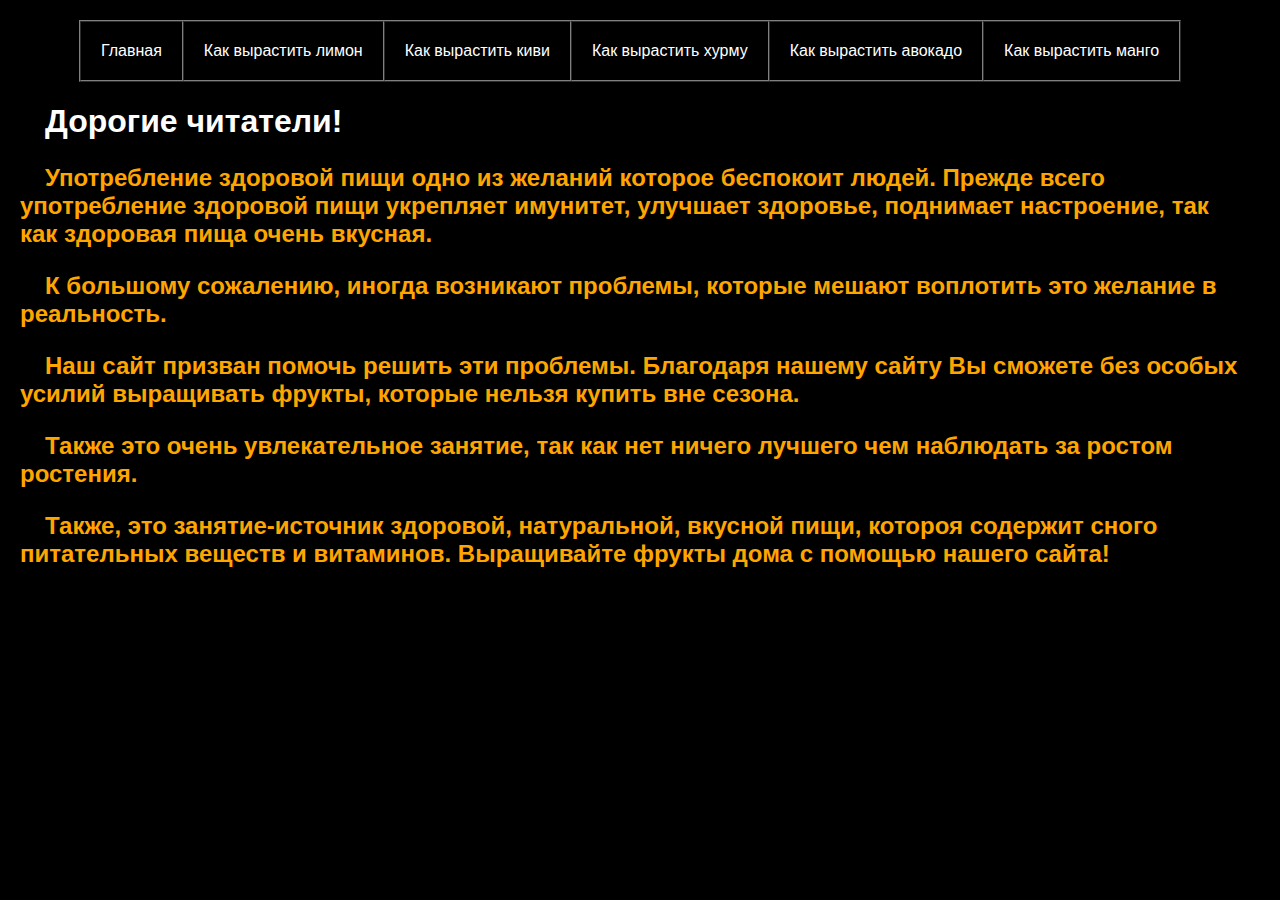
<file: index.html>
<! DOCTYPE html>
 <html lang="uk"> 
     <head>
         <meta http-equiv="content-type" content="text/html; charset=utf-8">
          <title> Главная  </title> 
	<link rel="stylesheet" href="style.css"> 
	</head> 
	<body class="index">
	<table class="tabl" cellspacing="0" border="1" cellpadding="20">
          <tr>
<td><a href="#" class="index1">Главная </a> </td>
<td><a href="Osnova/limonchic/index1.html" class="index1">Как вырастить лимон </a> </td>
<td><a href="Osnova/kivi/index1.html" class="index1">Как вырастить киви </a> </td>
<td><a href="Osnova/hurma/index1.html" class="index1">Как вырастить хурму </a> </td>
<td><a href="Osnova/avokado/index1.html" class="index1">Как вырастить авокадо </a> </td>
<td><a href="Osnova/mango/index1.html" class="index1">Как вырастить манго </a> </td>
        </table>
<p><h1> Дорогие читатели! </h1></p>
<h2><p>Употребление здоровой пищи одно из желаний которое беспокоит людей. Прежде всего употребление здоровой пищи укрепляет имунитет, улучшает здоровье, поднимает настроение, так как здоровая пища очень вкусная.</p> 
<p>К большому сожалению, иногда возникают проблемы, которые мешают воплотить это желание в реальность.</p>
<p>Наш сайт призван помочь решить эти проблемы. Благодаря нашему сайту Вы сможете без особых усилий выращивать фрукты, которые нельзя купить вне сезона.</p> 
<p>Также это очень увлекательное занятие, так как нет ничего лучшего чем наблюдать за ростом ростения.</p>
<p>Также, это занятие-источник здоровой, натуральной, вкусной пищи, котороя содержит сного питательных веществ и витаминов. Выращивайте фрукты дома с помощью нашего сайта!</p></h2>
	</body>
	</html>
</file>
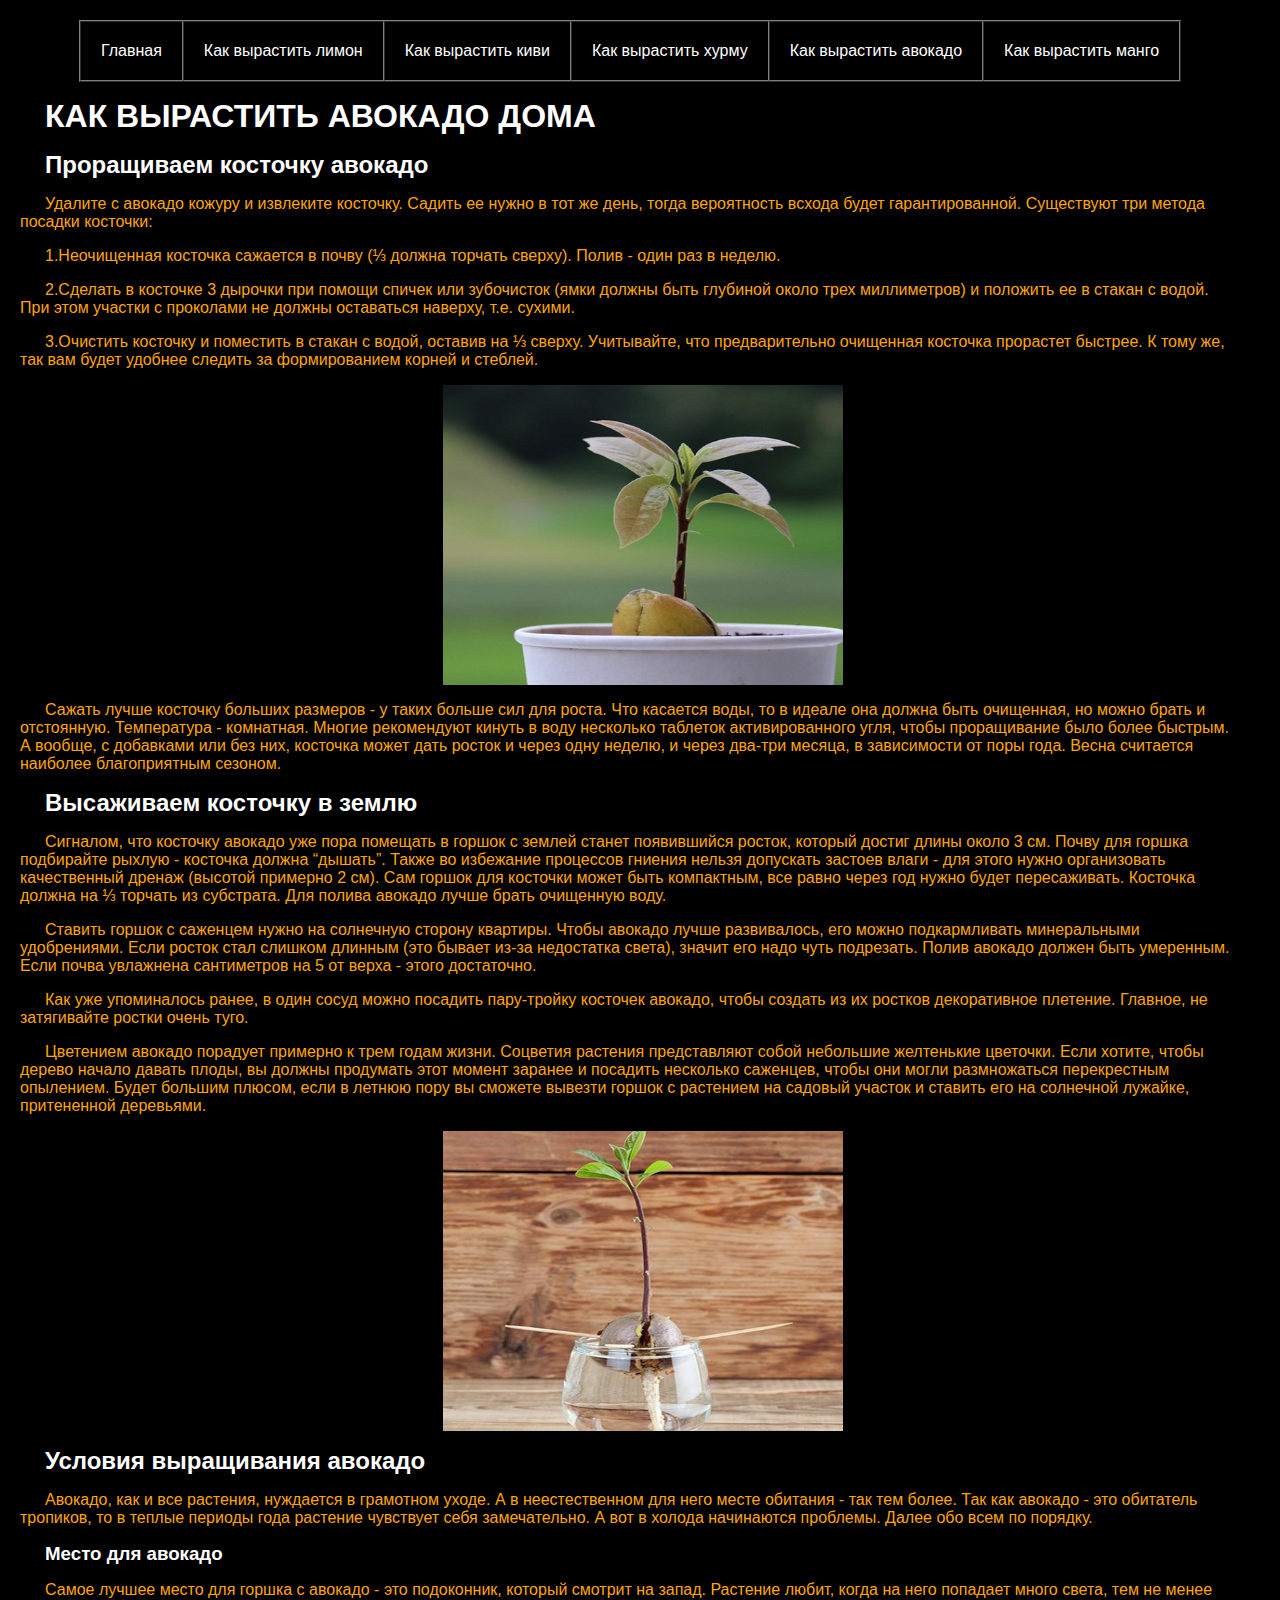
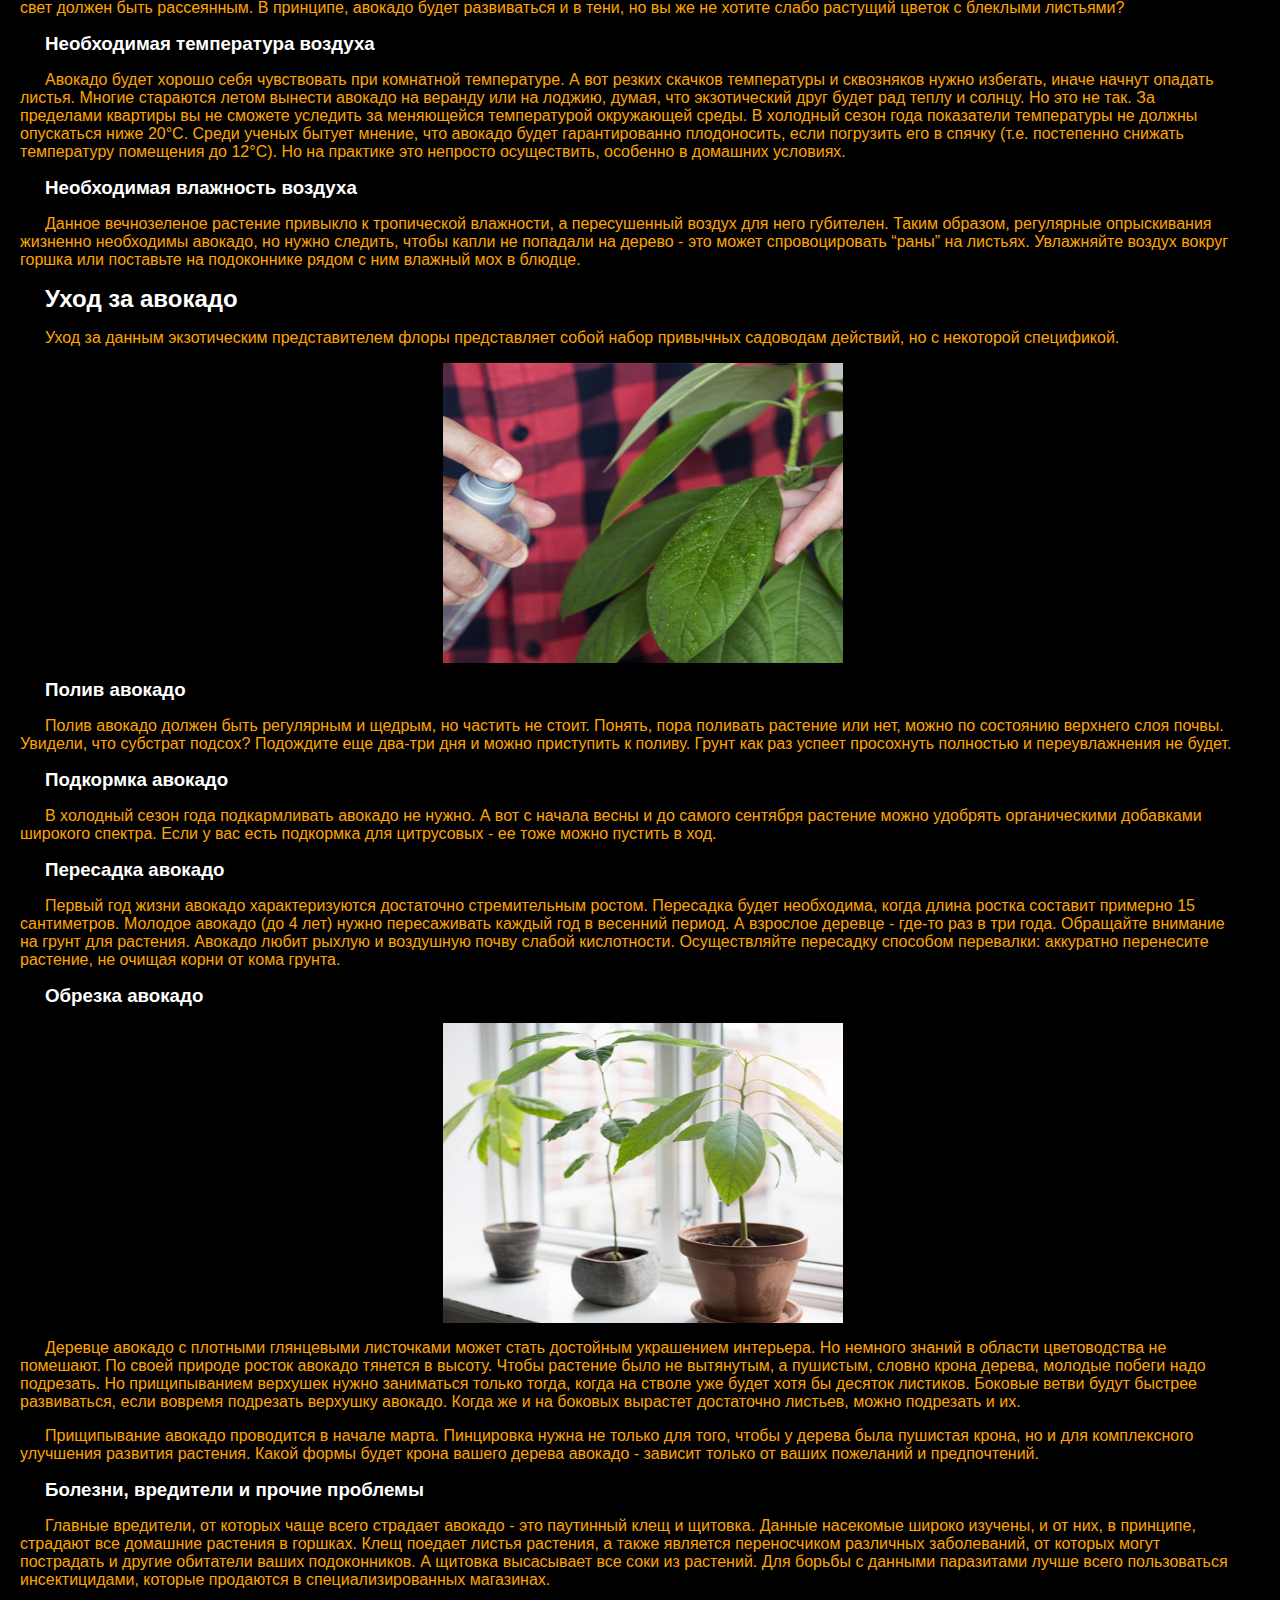
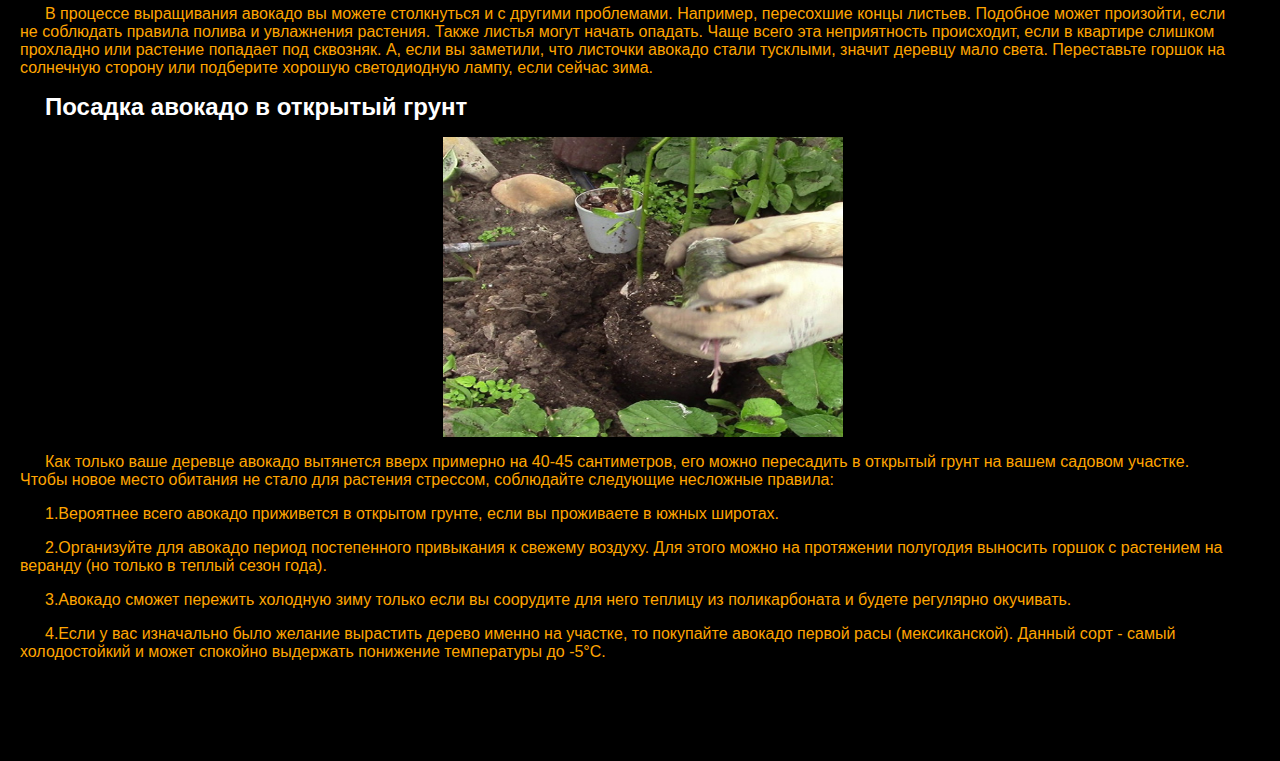
<file: Osnova/avokado/index1.html>
<! DOCTYPE html>
 <html lang="uk"> 
     <head>
         <meta http-equiv="content-type" content="text/html; charset=utf-8">
          <title> Как вырастить авокадо</title> 
	<link rel="stylesheet" href="../../style.css"> 
	</head> 
	<body class="index">
	<table class="tabl" cellspacing="0" border="1" cellpadding="20">
          <tr>
<td><a href="../../index.html" class="index1">Главная </a> </td>
<td><a href="../limonchic/index1.html" class="index1">Как вырастить лимон </a> </td>
<td><a href="../kivi/index1.html" class="index1">Как вырастить киви </a> </td>
<td><a href="../hurma/index1.html" class="index1">Как вырастить хурму </a> </td>
<td><a href="#" class="index1">Как вырастить авокадо </a> </p></td>
<td><a href="../mango/index1.html" class="index1">Как вырастить манго </a></td>
        </table>
<p><h1 class="text"> КАК ВЫРАСТИТЬ АВОКАДО ДОМА</h1></p>
<p><h2 class="text"> Проращиваем косточку авокадо</h2></p> 
<p>Удалите с авокадо кожуру и извлеките косточку. Садить ее нужно в тот же день, тогда вероятность всхода будет гарантированной. Существуют три метода посадки косточки:</p>

<p>1.Неочищенная косточка сажается в почву (⅓ должна торчать сверху). Полив - один раз в неделю.</p>
<p>2.Сделать в косточке 3 дырочки при помощи спичек или зубочисток (ямки должны быть глубиной около трех миллиметров) и положить ее в стакан с водой. При этом участки с проколами не должны оставаться наверху, т.е. сухими.</p>
<p>3.Очистить косточку и поместить в стакан с водой, оставив на ⅓ сверху. Учитывайте, что предварительно очищенная косточка прорастет быстрее. К тому же, так вам будет удобнее следить за формированием корней и стеблей.</p>
<p class= "photo"><img src="photo/1.jpg" width="400" height="300" ></p>
<p>Сажать лучше косточку больших размеров - у таких больше сил для роста. Что касается воды, то в идеале она должна быть очищенная, но можно брать и отстоянную. Температура - комнатная. Многие рекомендуют кинуть в воду несколько таблеток активированного угля, чтобы проращивание было более быстрым. А вообще, с добавками или без них, косточка может дать росток и через одну неделю, и через два-три месяца, в зависимости от поры года. Весна считается наиболее благоприятным сезоном.</p> 
<p><h2 class="text"> Высаживаем косточку в землю </h2></p> 
<p> Сигналом, что косточку авокадо уже пора помещать в горшок с землей станет появившийся росток, который достиг длины около 3 см. Почву для горшка подбирайте рыхлую - косточка должна “дышать”. Также во избежание процессов гниения нельзя допускать застоев влаги - для этого нужно организовать качественный дренаж (высотой примерно 2 см). Сам горшок для косточки может быть компактным, все равно через год нужно будет пересаживать. Косточка должна на ⅓ торчать из субстрата. Для полива авокадо лучше брать очищенную воду.</p> 
<p>Ставить горшок с саженцем нужно на солнечную сторону квартиры. Чтобы авокадо лучше развивалось, его можно подкармливать минеральными удобрениями. Если росток стал слишком длинным (это бывает из-за недостатка света), значит его надо чуть подрезать. Полив авокадо должен быть умеренным. Если почва увлажнена сантиметров на 5 от верха - этого достаточно.</p> 
<p> Как уже упоминалось ранее, в один сосуд можно посадить пару-тройку косточек авокадо, чтобы создать из их ростков декоративное плетение. Главное, не затягивайте ростки очень туго. </p> 
<p>Цветением авокадо порадует примерно к трем годам жизни. Соцветия растения представляют собой небольшие желтенькие цветочки. Если хотите, чтобы дерево начало давать плоды, вы должны продумать этот момент заранее и посадить несколько саженцев, чтобы они могли размножаться перекрестным опылением. Будет большим плюсом, если в летнюю пору вы сможете вывезти горшок с растением на садовый участок и ставить его на солнечной лужайке, притененной деревьями. </p> 
<p class= "photo"><img src="photo/2.jpg" width="400" height="300" ></p>
<p><h2 class="text"> Условия выращивания авокадо </h2></p> 
<p> Авокадо, как и все растения, нуждается в грамотном уходе. А в неестественном для него месте обитания - так тем более. Так как авокадо - это обитатель тропиков, то в теплые периоды года растение чувствует себя замечательно. А вот в холода начинаются проблемы. Далее обо всем по порядку.</p>
<p><h3 class="text"> Место для авокадо</h3></p>
<p> Самое лучшее место для горшка с авокадо - это подоконник, который смотрит на запад. Растение любит, когда на него попадает много света, тем не менее свет должен быть рассеянным. В принципе, авокадо будет развиваться и в тени, но вы же не хотите слабо растущий цветок с блеклыми листьями?</p>
<p><h3 class="text"> Необходимая температура воздуха</h3></p>
<p>Авокадо будет хорошо себя чувствовать при комнатной температуре. А вот резких скачков температуры и сквозняков нужно избегать, иначе начнут опадать листья. Многие стараются летом вынести авокадо на веранду или на лоджию, думая, что экзотический друг будет рад теплу и солнцу. Но это не так. За пределами квартиры вы не сможете уследить за меняющейся температурой окружающей среды. В холодный сезон года показатели температуры не должны опускаться ниже 20°C. Среди ученых бытует мнение, что авокадо будет гарантированно плодоносить, если погрузить его в спячку (т.е. постепенно снижать температуру помещения до 12°C). Но на практике это непросто осуществить, особенно в домашних условиях.</p>
<p><h3 class="text"> Необходимая влажность воздуха</h3></p>
<p> Данное вечнозеленое растение привыкло к тропической влажности, а пересушенный воздух для него губителен. Таким образом, регулярные опрыскивания жизненно необходимы авокадо, но нужно следить, чтобы капли не попадали на дерево - это может спровоцировать “раны” на листьях. Увлажняйте воздух вокруг горшка или поставьте на подоконнике рядом с ним влажный мох в блюдце.</p>
<p><h2 class="text"> Уход за авокадо</h2></p>
<p> Уход за данным экзотическим представителем флоры представляет собой набор привычных садоводам действий, но с некоторой спецификой.</p>
<p class= "photo"><img src="photo/3.jpg" width="400" height="300"" ></p>
<p><h3 class="text">Полив авокадо</h3></p>
<p> Полив авокадо должен быть регулярным и щедрым, но частить не стоит. Понять, пора поливать растение или нет, можно по состоянию верхнего слоя почвы. Увидели, что субстрат подсох? Подождите еще два-три дня и можно приступить к поливу. Грунт как раз успеет просохнуть полностью и переувлажнения не будет.</p>
<p><h3 class="text">Подкормка авокадо </h3></p>
<p> В холодный сезон года подкармливать авокадо не нужно. А вот с начала весны и до самого сентября растение можно удобрять органическими добавками широкого спектра. Если у вас есть подкормка для цитрусовых - ее тоже можно пустить в ход.</p>
<p><h3 class="text">Пересадка авокадо </h3></p>
<p> Первый год жизни авокадо характеризуются достаточно стремительным ростом. Пересадка будет необходима, когда длина ростка составит примерно 15 сантиметров. Молодое авокадо (до 4 лет) нужно пересаживать каждый год в весенний период. А взрослое деревце - где-то раз в три года. Обращайте внимание на грунт для растения. Авокадо любит рыхлую и воздушную почву слабой кислотности. Осуществляйте пересадку способом перевалки: аккуратно перенесите растение, не очищая корни от кома грунта.</p>
<p><h3 class="text">Обрезка  авокадо </h3></p>
<p class= "photo"><img src="photo/4.jpg" width="400" height="300"" ></p>
<p>Деревце авокадо с плотными глянцевыми листочками может стать достойным украшением интерьера. Но немного знаний в области цветоводства не помешают. По своей природе росток авокадо тянется в высоту. Чтобы растение было не вытянутым, а пушистым, словно крона дерева, молодые побеги надо подрезать. Но прищипыванием верхушек нужно заниматься только тогда, когда на стволе уже будет хотя бы десяток листиков. Боковые ветви будут быстрее развиваться, если вовремя подрезать верхушку авокадо. Когда же и на боковых вырастет достаточно листьев, можно подрезать и их.</p>
<p>Прищипывание авокадо проводится в начале марта. Пинцировка нужна не только для того, чтобы у дерева была пушистая крона, но и для комплексного улучшения развития растения. Какой формы будет крона вашего дерева авокадо - зависит только от ваших пожеланий и предпочтений.<p> 
<p><h3 class="text">Болезни, вредители и прочие проблемы </h3></p>
<p>Главные вредители, от которых чаще всего страдает авокадо - это паутинный клещ и щитовка. Данные насекомые широко изучены, и от них, в принципе, страдают все домашние растения в горшках. Клещ поедает листья растения, а также является переносчиком различных заболеваний, от которых могут пострадать и другие обитатели ваших подоконников. А щитовка высасывает все соки из растений. Для борьбы с данными паразитами лучше всего пользоваться инсектицидами, которые продаются в специализированных магазинах.</p>
<p>В процессе выращивания авокадо вы можете столкнуться и с другими проблемами. Например, пересохшие концы листьев. Подобное может произойти, если не соблюдать правила полива и увлажнения растения. Также листья могут начать опадать. Чаще всего эта неприятность происходит, если в квартире слишком прохладно или растение попадает под сквозняк. А, если вы заметили, что листочки авокадо стали тусклыми, значит деревцу мало света. Переставьте горшок на солнечную сторону или подберите хорошую светодиодную лампу, если сейчас зима.</p>
<p><h2 class="text"> Посадка авокадо в открытый грунт</h2></p>
<p class= "photo"><img src="photo/5.jpg" width="400" height="300" ></p>
<p>Как только ваше деревце авокадо вытянется вверх примерно на 40-45 сантиметров, его можно пересадить в открытый грунт на вашем садовом участке. Чтобы новое место обитания не стало для растения стрессом, соблюдайте следующие несложные правила:</p>
<p>1.Вероятнее всего авокадо приживется в открытом грунте, если вы проживаете в южных широтах.</p>
<p>2.Организуйте для авокадо период постепенного привыкания к свежему воздуху. Для этого можно на протяжении полугодия выносить горшок с растением на веранду (но только в теплый сезон года).</p>
<p>3.Авокадо сможет пережить холодную зиму только если вы соорудите для него теплицу из поликарбоната и будете регулярно окучивать.</p>
<p>4.Если у вас изначально было желание вырастить дерево именно на участке, то покупайте авокадо первой расы (мексиканской). Данный сорт - самый холодостойкий и может спокойно выдержать понижение температуры до -5°C.</p>
	</body>
	</html>
</file>
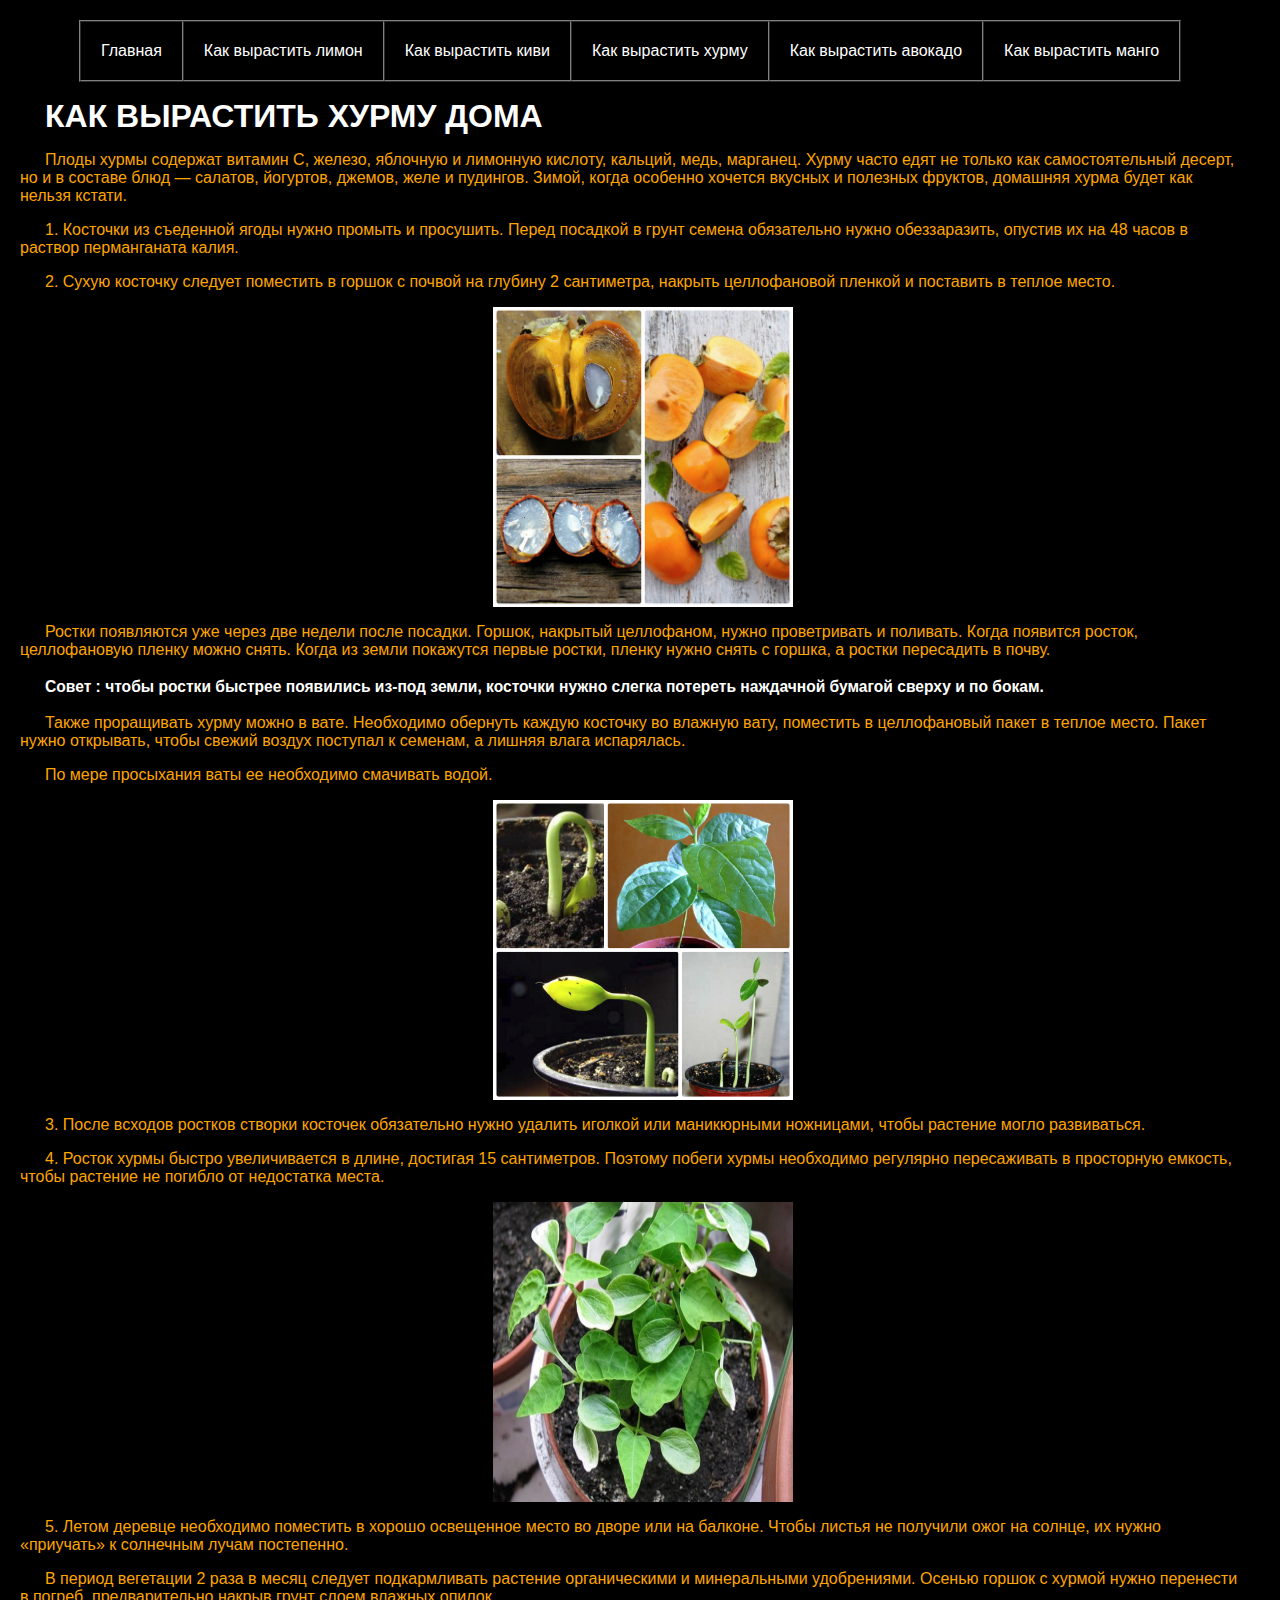
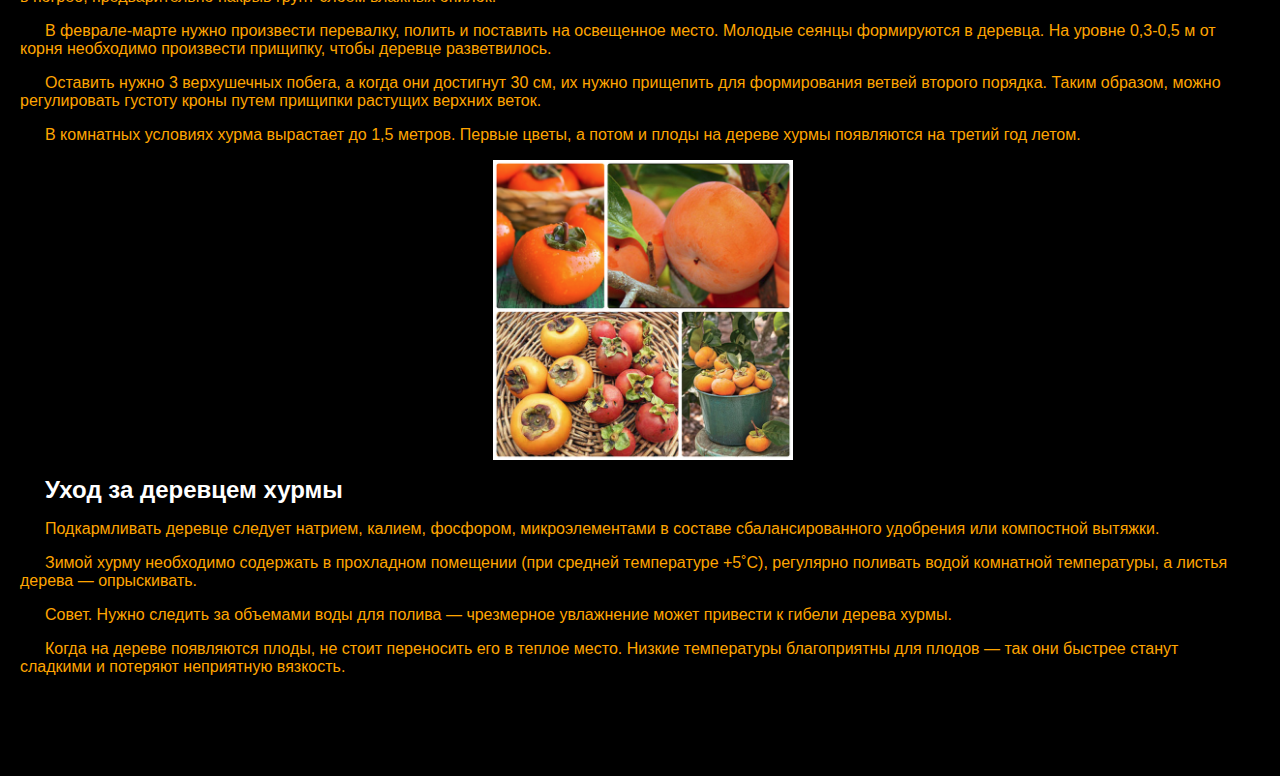
<file: Osnova/hurma/index1.html>
<! DOCTYPE html>
 <html lang="uk"> 
     <head>
         <meta http-equiv="content-type" content="text/html; charset=utf-8">
          <title> Как вырастить хурму</title> 
	<link rel="stylesheet" href="../../style.css"> 
	</head> 
	<body class="index">
	<table class="tabl" cellspacing="0" border="1" cellpadding="20">
          <tr>
<td><a href="../../index.html" class="index1">Главная </a> </td>
<td><a href="../limonchic/index1.html" class="index1">Как вырастить лимон </a> </td>
<td><a href="../kivi/index1.html" class="index1">Как вырастить киви </a> </td>
<td><a href="#" class="index1">Как вырастить хурму </a> </td>
<td><a href="../avokado/index1.html" class="index1">Как вырастить авокадо </a> </td>
<td><a href="../mango/index1.html" class="index1">Как вырастить манго </a> </td>
        </table>
<p><h1 class="text"> КАК ВЫРАСТИТЬ ХУРМУ ДОМА</h1></p>
<p >Плоды хурмы содержат витамин С, железо, яблочную и лимонную кислоту, кальций, медь, марганец. Хурму часто едят не только как самостоятельный десерт, но и в составе блюд — салатов, йогуртов, джемов, желе и пудингов. Зимой, когда особенно хочется вкусных и полезных фруктов, домашняя хурма будет как нельзя кстати.
</p>
<p >1. Косточки из съеденной ягоды нужно промыть и просушить. Перед посадкой в грунт семена обязательно нужно обеззаразить, опустив их на 48 часов в раствор перманганата калия.
</p>
<p >2. Сухую косточку следует поместить в горшок с почвой на глубину 2 сантиметра, накрыть целлофановой пленкой и поставить в теплое место.</p>
<p class= "photo"><img src="photo/1.png" width="300" height="300" ></p>
<p>Ростки появляются уже через две недели после посадки. Горшок, накрытый целлофаном, нужно проветривать и поливать. Когда появится росток, целлофановую пленку можно снять. Когда из земли покажутся первые ростки, пленку нужно снять с горшка, а ростки пересадить в почву.</p>
<p><h3><small>Совет : чтобы ростки быстрее появились из-под земли, косточки нужно слегка потереть наждачной бумагой сверху и по бокам.</small></h3></p>
<p>Также проращивать хурму можно в вате. Необходимо обернуть каждую косточку во влажную вату, поместить в целлофановый пакет в теплое место. Пакет нужно открывать, чтобы свежий воздух поступал к семенам, а лишняя влага испарялась.</p>
<p>По мере просыхания ваты ее необходимо смачивать водой.</p>
<p class= "photo"><img src="photo/2.png" width="300" height="300" ></p>
<p>3. После всходов ростков створки косточек обязательно нужно удалить иголкой или маникюрными ножницами, чтобы растение могло развиваться.</p>
<p>4. Росток хурмы быстро увеличивается в длине, достигая 15 сантиметров. Поэтому побеги хурмы необходимо регулярно пересаживать в просторную емкость, чтобы растение не погибло от недостатка места.
</p>
<p class= "photo"><img src="photo/3.png" width="300" height="300"" ></p>
<p>5. Летом деревце необходимо поместить в хорошо освещенное место во дворе или на балконе. Чтобы листья не получили ожог на солнце, их нужно «приучать» к солнечным лучам постепенно.</p>
<p>В период вегетации 2 раза в месяц следует подкармливать растение органическими и минеральными удобрениями. Осенью горшок с хурмой нужно перенести в погреб, предварительно накрыв грунт слоем влажных опилок.</p>
<p>В феврале-марте нужно произвести перевалку, полить и поставить на освещенное место.
Молодые сеянцы формируются в деревца. На уровне 0,3-0,5 м от корня необходимо произвести прищипку, чтобы деревце разветвилось.</p>
<p>Оставить нужно 3 верхушечных побега, а когда они достигнут 30 см, их нужно прищепить для формирования ветвей второго порядка. Таким образом, можно регулировать густоту кроны путем прищипки растущих верхних веток.</p>
<p>В комнатных условиях хурма вырастает до 1,5 метров. Первые цветы, а потом и плоды на дереве хурмы появляются на третий год летом.</p>
<p class= "photo"><img src="photo/4.png" width="300" height="300"" ></p>
<p><h2 class="text">Уход за деревцем хурмы </h2></p>
<p>Подкармливать деревце следует натрием, калием, фосфором, микроэлементами в составе сбалансированного удобрения или компостной вытяжки.</p>
<p>Зимой хурму необходимо содержать в прохладном помещении (при средней температуре +5˚С), регулярно поливать водой комнатной температуры, а листья дерева — опрыскивать.</p>
<p>Совет. Нужно следить за объемами воды для полива — чрезмерное увлажнение может привести к гибели дерева хурмы.</p>
<p>Когда на дереве появляются плоды, не стоит переносить его в теплое место. Низкие температуры благоприятны для плодов — так они быстрее станут сладкими и потеряют неприятную вязкость.</p>
	</body>
	</html>
</file>
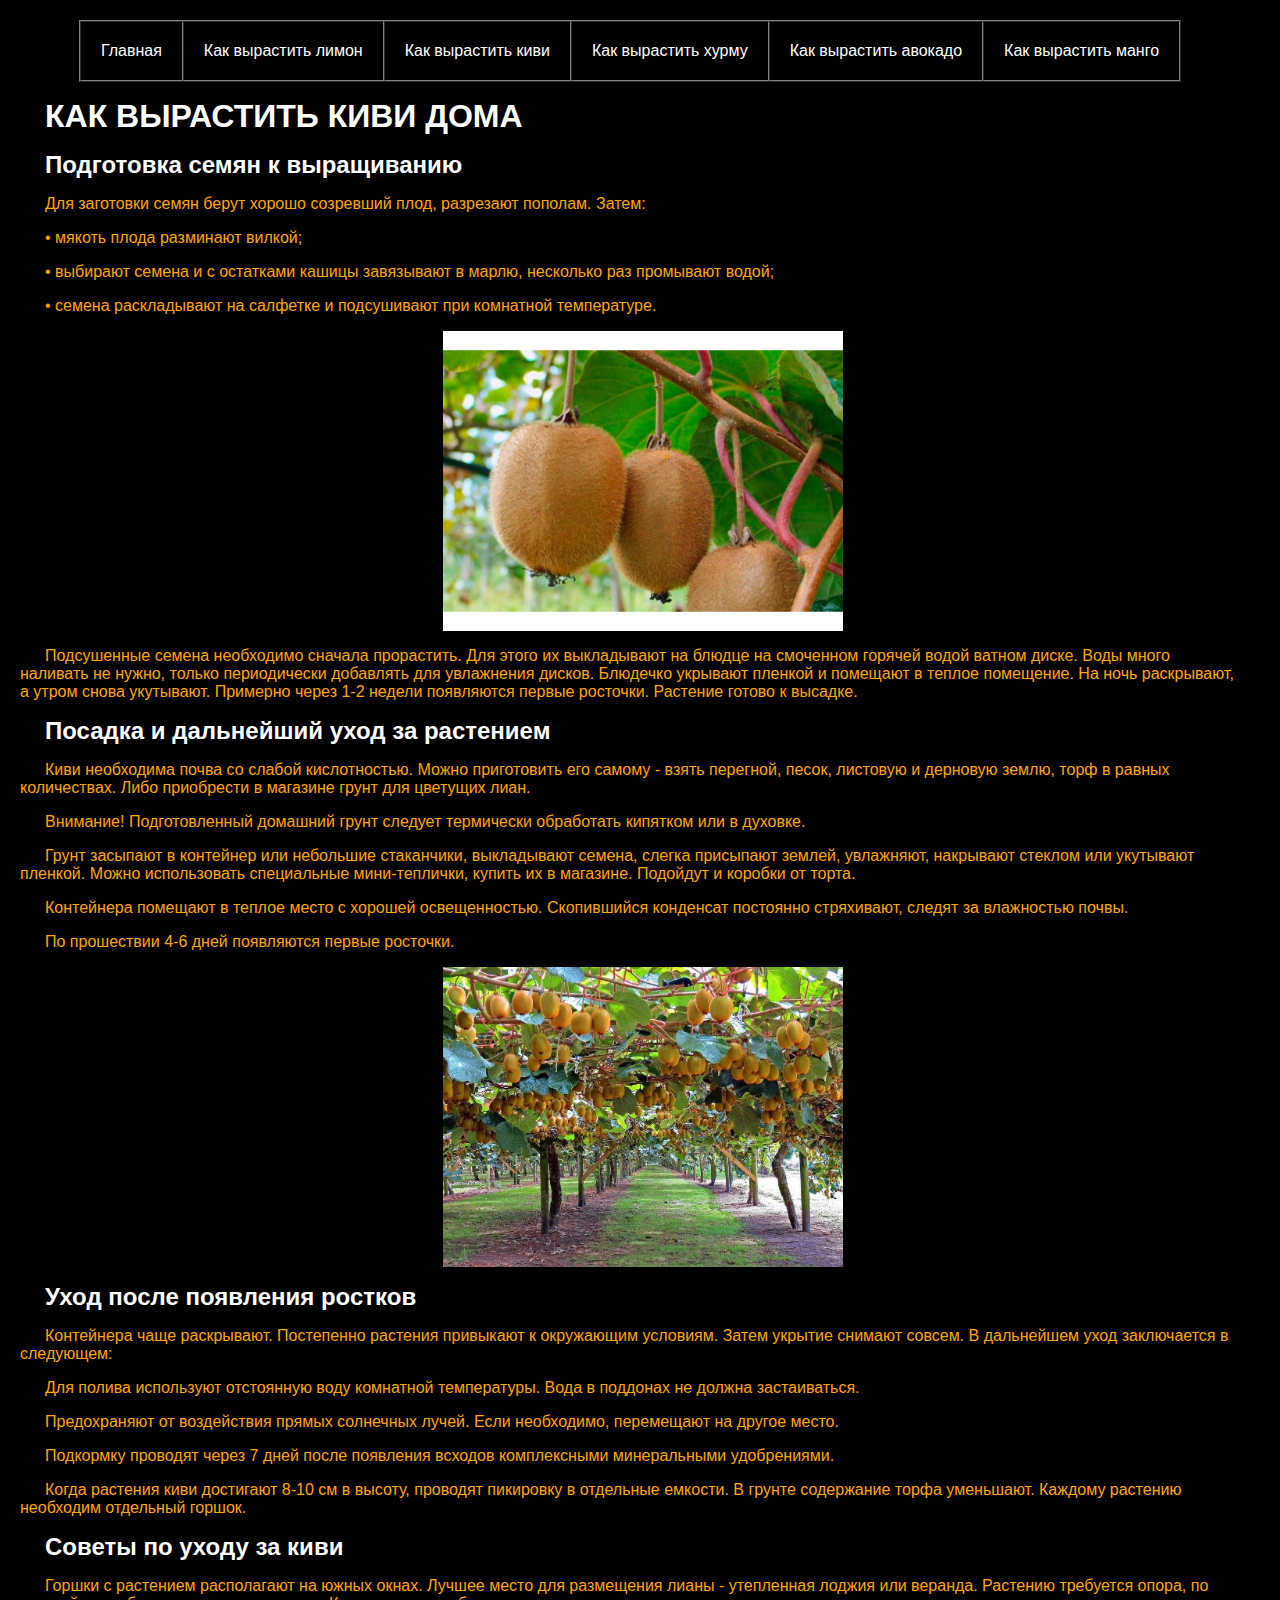
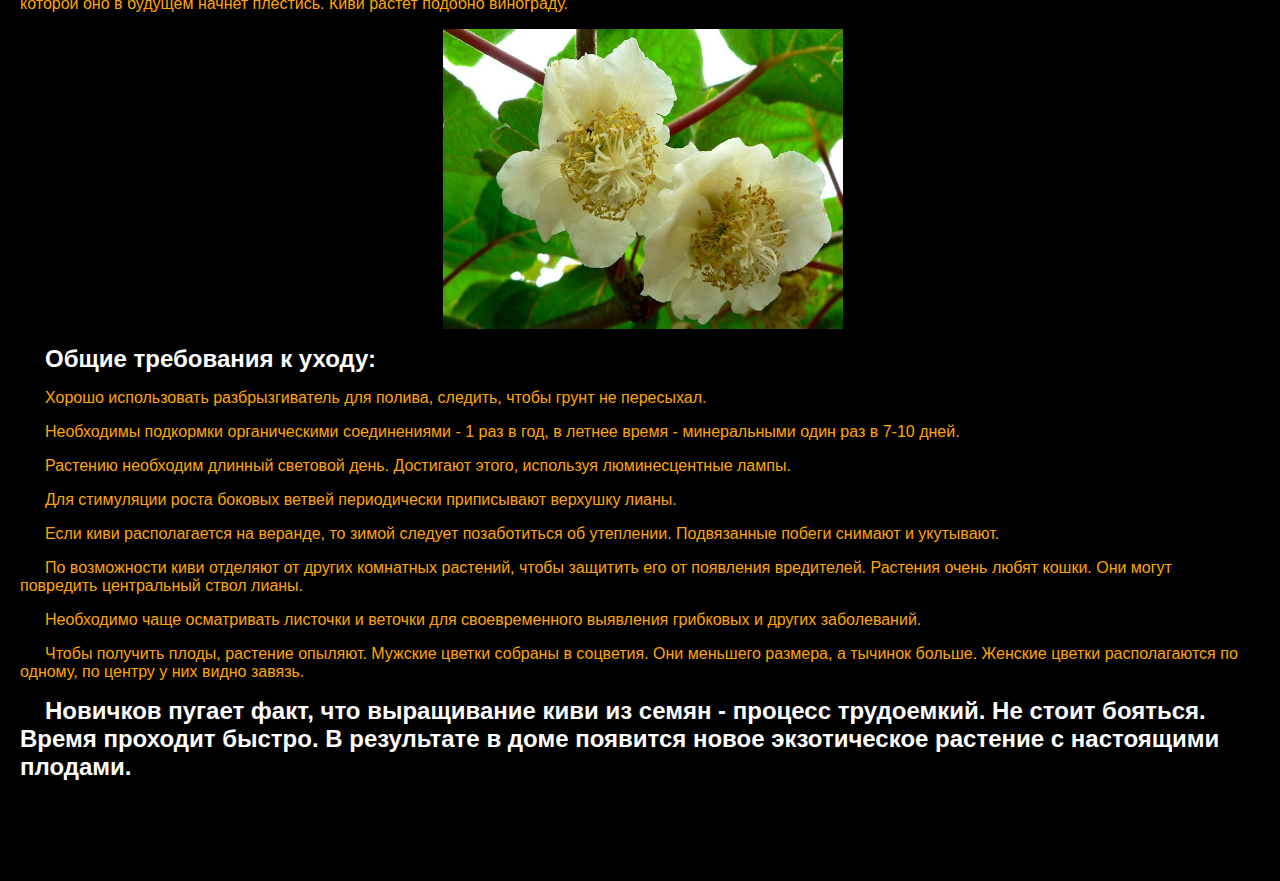
<file: Osnova/kivi/index1.html>
<! DOCTYPE html>
 <html lang="uk"> 
     <head>
         <meta http-equiv="content-type" content="text/html; charset=utf-8">
          <title> Как вырастить киви </title> 
	<link rel="stylesheet" href="../../style.css"> 
	</head> 
	<body class="index">
	
	<table class="tabl" cellspacing="0" border="1" cellpadding="20">
          <tr>
<td><a href="../../index.html" class="index1">Главная </a> </td>
<td><a href="../limonchic/index1.html" class="index1">Как вырастить лимон </a> </td>
<td><a href="#" class="index1">Как вырастить киви </a> </td>
<td><a href="../hurma/index1.html" class="index1">Как вырастить хурму </a> </td>
<td><a href="../avokado/index1.html" class="index1">Как вырастить авокадо </a> </td>
<td><a href="../mango/index1.html" class="index1">Как вырастить манго </a> </td>
        </table>
<p><h1 class="text"> КАК ВЫРАСТИТЬ КИВИ ДОМА</h1></p>
<p><h2 class="text"> Подготовка семян к выращиванию</h2></p> 
<p > Для заготовки семян берут хорошо созревший плод, разрезают пополам. Затем:</p>
<p> • мякоть плода разминают вилкой;</p>
<p> • выбирают семена и с остатками кашицы завязывают в марлю, несколько раз промывают водой;</p>
<p> • семена раскладывают на салфетке и подсушивают при комнатной температуре.</p>
<p class= "photo"><img src="photo/1.jpg" width="400" height="300" ></p>
<p>Подсушенные семена необходимо сначала прорастить. Для этого их выкладывают на блюдце на смоченном горячей водой ватном диске. Воды много наливать не нужно, только периодически добавлять для увлажнения дисков. Блюдечко укрывают пленкой и помещают в теплое помещение. На ночь раскрывают, а утром снова укутывают. Примерно через 1-2 недели появляются первые росточки. Растение готово к высадке.</p> 
<p><h2 class="text"> Посадка и дальнейший уход за растением  </h2></p> 
<p> Киви необходима почва со слабой кислотностью. Можно приготовить его самому - взять перегной, песок, листовую и дерновую землю, торф в равных количествах. Либо приобрести в магазине грунт для цветущих лиан.</p> 
<p> Внимание! Подготовленный домашний грунт следует термически обработать кипятком или в духовке.</p> 
<p> Грунт засыпают в контейнер или небольшие стаканчики, выкладывают семена, слегка присыпают землей, увлажняют, накрывают стеклом или укутывают пленкой. Можно использовать специальные мини-теплички, купить их в магазине. Подойдут и коробки от торта. </p> 
<p>Контейнера помещают в теплое место с хорошей освещенностью. Скопившийся конденсат постоянно стряхивают, следят за влажностью почвы. </p> 
<p>По прошествии 4-6 дней появляются первые росточки.
</p> 
<p class= "photo"><img src="photo/2.jpg" width="400" height="300" ></p>
<p><h2 class="text"> Уход после появления ростков </h2></p>
<p> Контейнера чаще раскрывают. Постепенно растения привыкают к окружающим условиям. Затем укрытие снимают совсем. В дальнейшем уход заключается в следующем:</p>
<p> Для полива используют отстоянную воду комнатной температуры. Вода в поддонах не должна застаиваться.</p>
<p> Предохраняют от воздействия прямых солнечных лучей. Если необходимо, перемещают на другое место. </p>
<p>Подкормку проводят через 7 дней после появления всходов комплексными минеральными удобрениями.</p>
<p> Когда растения киви достигают 8-10 см в высоту, проводят пикировку в отдельные емкости. В грунте содержание торфа уменьшают. Каждому растению необходим отдельный горшок.</p>
<p><h2 class="text"> Советы по уходу за киви</h2></p>
<p> Горшки с растением располагают на южных окнах. Лучшее место для размещения лианы - утепленная лоджия или веранда. Растению требуется опора, по которой оно в будущем начнет плестись. Киви растет подобно винограду.
</p>
<p class= "photo"><img src="photo/3.png" width="400" height="300"" ></p>
<p><h2 class="text">Общие требования к уходу:</h2></p>
<p> Хорошо использовать разбрызгиватель для полива, следить, чтобы грунт не пересыхал.</p>
<p> Необходимы подкормки органическими соединениями - 1 раз в год, в летнее время - минеральными один раз в 7-10 дней.</p>
<p> Растению необходим длинный световой день. Достигают этого, используя люминесцентные лампы.</p>
<p> Для стимуляции роста боковых ветвей периодически приписывают верхушку лианы.</p>
<p> Если киви располагается на веранде, то зимой следует позаботиться об утеплении. Подвязанные побеги снимают и укутывают.</p>
<p> По возможности киви отделяют от других комнатных растений, чтобы защитить его от появления вредителей. Растения очень любят кошки. Они могут повредить центральный ствол лианы.</p>
<p> Необходимо чаще осматривать листочки и веточки для своевременного выявления грибковых и других заболеваний. </p>
<p>Чтобы получить плоды, растение опыляют. Мужские цветки собраны в соцветия. Они меньшего размера, а тычинок больше. Женские цветки располагаются по одному, по центру у них видно завязь.</p>
<p><h2 class="text">Новичков пугает факт, что выращивание киви из семян - процесс трудоемкий. Не стоит бояться. Время проходит быстро. В результате в доме появится новое экзотическое растение с настоящими плодами.</h2></p>
	</body>
	</html>
</file>
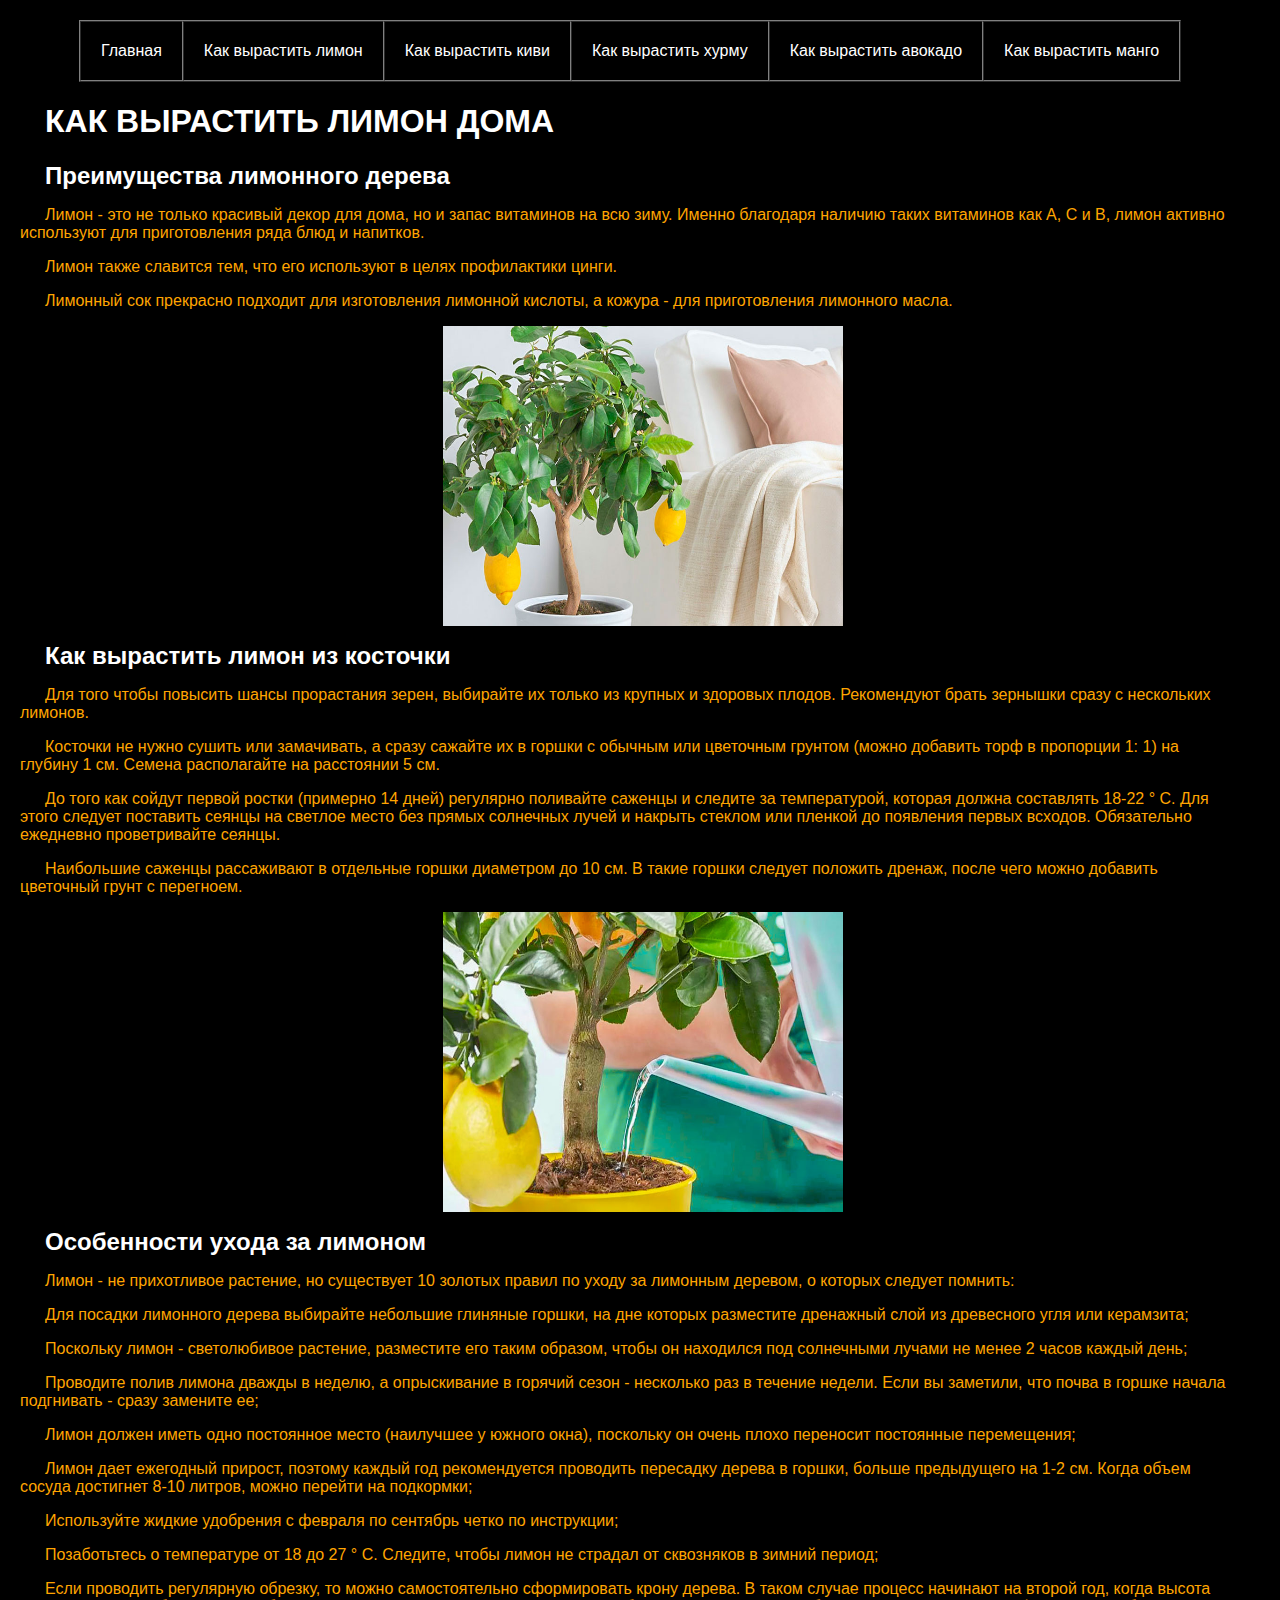
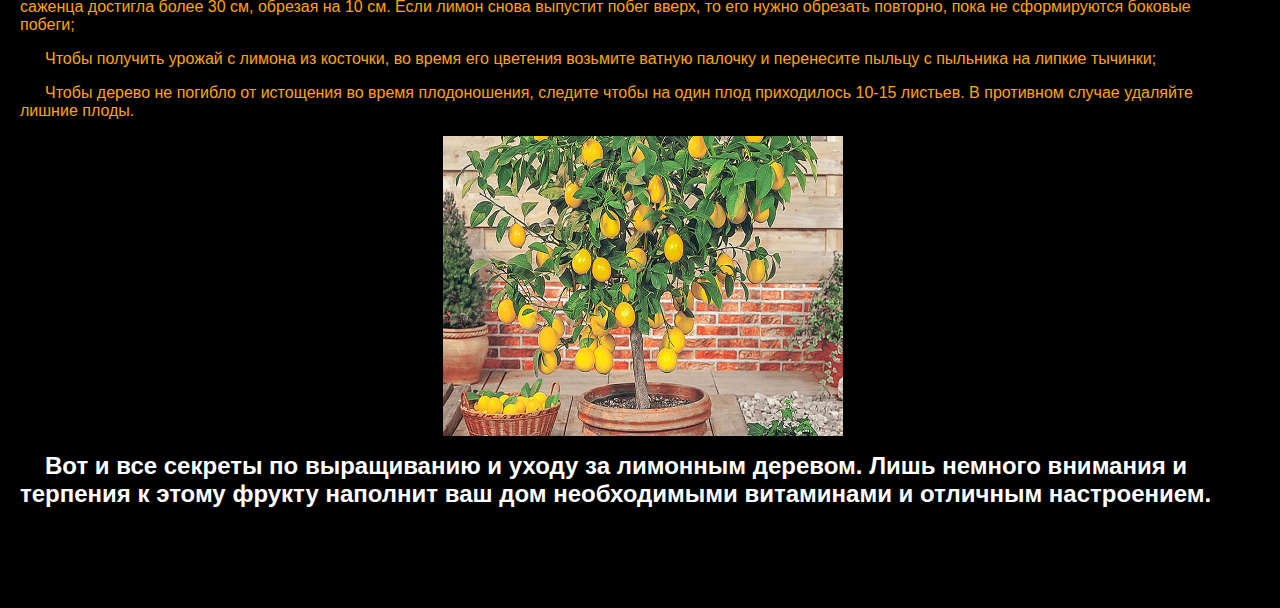
<file: Osnova/limonchic/index1.html>
<! DOCTYPE html>
 <html lang="uk"> 
     <head>
         <meta http-equiv="content-type" content="text/html; charset=utf-8">
          <title> Как вырастить лимон </title> 
	<link rel="stylesheet" href="../../style.css"> 
	</head> 
	<body class="index">
	<table class="tabl" cellspacing="0" border="1" cellpadding="20">
          <tr>
<td><a href="../../index.html" class="index1">Главная </a> </td>
<td><a href="#" class="index1">Как вырастить лимон </a> </td>
<td><a href="../kivi/index1.html" class="index1">Как вырастить киви </a> </td>
<td><a href="../hurma/index1.html" class="index1">Как вырастить хурму </a> </td>
<td><a href="../avokado/index1.html" class="index1">Как вырастить авокадо </a> </td>
<td><a href="../mango/index1.html" class="index1">Как вырастить манго </a> </td>
        </table>
<p><h1> КАК ВЫРАСТИТЬ ЛИМОН ДОМА</h1></p>
<p><h2 class="text"> Преимущества лимонного дерева</h2></p> 
<p> Лимон - это не только красивый декор для дома, но и запас витаминов на всю зиму. Именно благодаря наличию таких витаминов как А, С и В, лимон активно используют для приготовления ряда блюд и напитков.</p> <p> Лимон также славится тем, что его используют в целях профилактики цинги.</p> <p> Лимонный сок прекрасно подходит для изготовления лимонной кислоты, а кожура - для приготовления лимонного масла.</p>
<p class= "photo"><img src="photo/1.jpg" width="400" height="300" ></p>
<p><h2 class="text"> Как вырастить лимон из косточки </h2></p> 
<p>Для того чтобы повысить шансы прорастания зерен, выбирайте их только из крупных и здоровых плодов. Рекомендуют брать зернышки сразу с нескольких лимонов. </p> 
<p> Косточки не нужно сушить или замачивать, а сразу сажайте их в горшки с обычным или цветочным грунтом (можно добавить торф в пропорции 1: 1) на глубину 1 см. Семена располагайте на расстоянии 5 см. </p> 
<p> До того как сойдут первой ростки (примерно 14 дней) регулярно поливайте саженцы и следите за температурой, которая должна составлять 18-22 ° С. Для этого следует поставить сеянцы на светлое место без прямых солнечных лучей и накрыть стеклом или пленкой до появления первых всходов. Обязательно ежедневно проветривайте сеянцы.</p>
<p> Наибольшие саженцы рассаживают в отдельные горшки диаметром до 10 см. В такие горшки следует положить дренаж, после чего можно добавить цветочный грунт с перегноем.</p> 
<p class= "photo"><img src="photo/2.jpg"width="400" height="300" ></p>
<p><h2 class="text"> Особенности ухода за лимоном  </h2></p>
<p>Лимон - не прихотливое растение, но существует 10 золотых правил по уходу за лимонным деревом, о которых следует помнить:</p> 
<p> Для посадки лимонного дерева выбирайте небольшие глиняные горшки, на дне которых разместите дренажный слой из древесного угля или керамзита;</p>
<p> Поскольку лимон - светолюбивое растение, разместите его таким образом, чтобы он находился под солнечными лучами не менее 2 часов каждый день; </p>
<p>Проводите полив лимона дважды в неделю, а опрыскивание в горячий сезон - несколько раз в течение недели. Если вы заметили, что почва в горшке начала подгнивать - сразу замените ее; </p>
<p>Лимон должен иметь одно постоянное место (наилучшее у южного окна), поскольку он очень плохо переносит постоянные перемещения;</p>
<p> Лимон дает ежегодный прирост, поэтому каждый год рекомендуется проводить пересадку дерева в горшки, больше предыдущего на 1-2 см. Когда объем сосуда достигнет 8-10 литров, можно перейти на подкормки;</p>
<p> Используйте жидкие удобрения с февраля по сентябрь четко по инструкции;</p>
<p> Позаботьтесь о температуре от 18 до 27 ° С. Следите, чтобы лимон не страдал от сквозняков в зимний период; </p>
<p>Если проводить регулярную обрезку, то можно самостоятельно сформировать крону дерева. В таком случае процесс начинают на второй год, когда высота саженца достигла более 30 см, обрезая на 10 см. Если лимон снова выпустит побег вверх, то его нужно обрезать повторно, пока не сформируются боковые побеги;</p>
<p> Чтобы получить урожай с лимона из косточки, во время его цветения возьмите ватную палочку и перенесите пыльцу с пыльника на липкие тычинки;</p>
<p> Чтобы дерево не погибло от истощения во время плодоношения, следите чтобы на один плод приходилось 10-15 листьев. В противном случае удаляйте лишние плоды.  </p>
<p class= "photo"><img src="photo/3.jpg" width="400" height="300"></p>
<p><h2 class="text">Вот и все секреты по выращиванию и уходу за лимонным деревом. Лишь немного внимания и терпения к этому фрукту наполнит ваш дом необходимыми витаминами и отличным настроением.</h2></p>
	</body>
	</html>
</file>
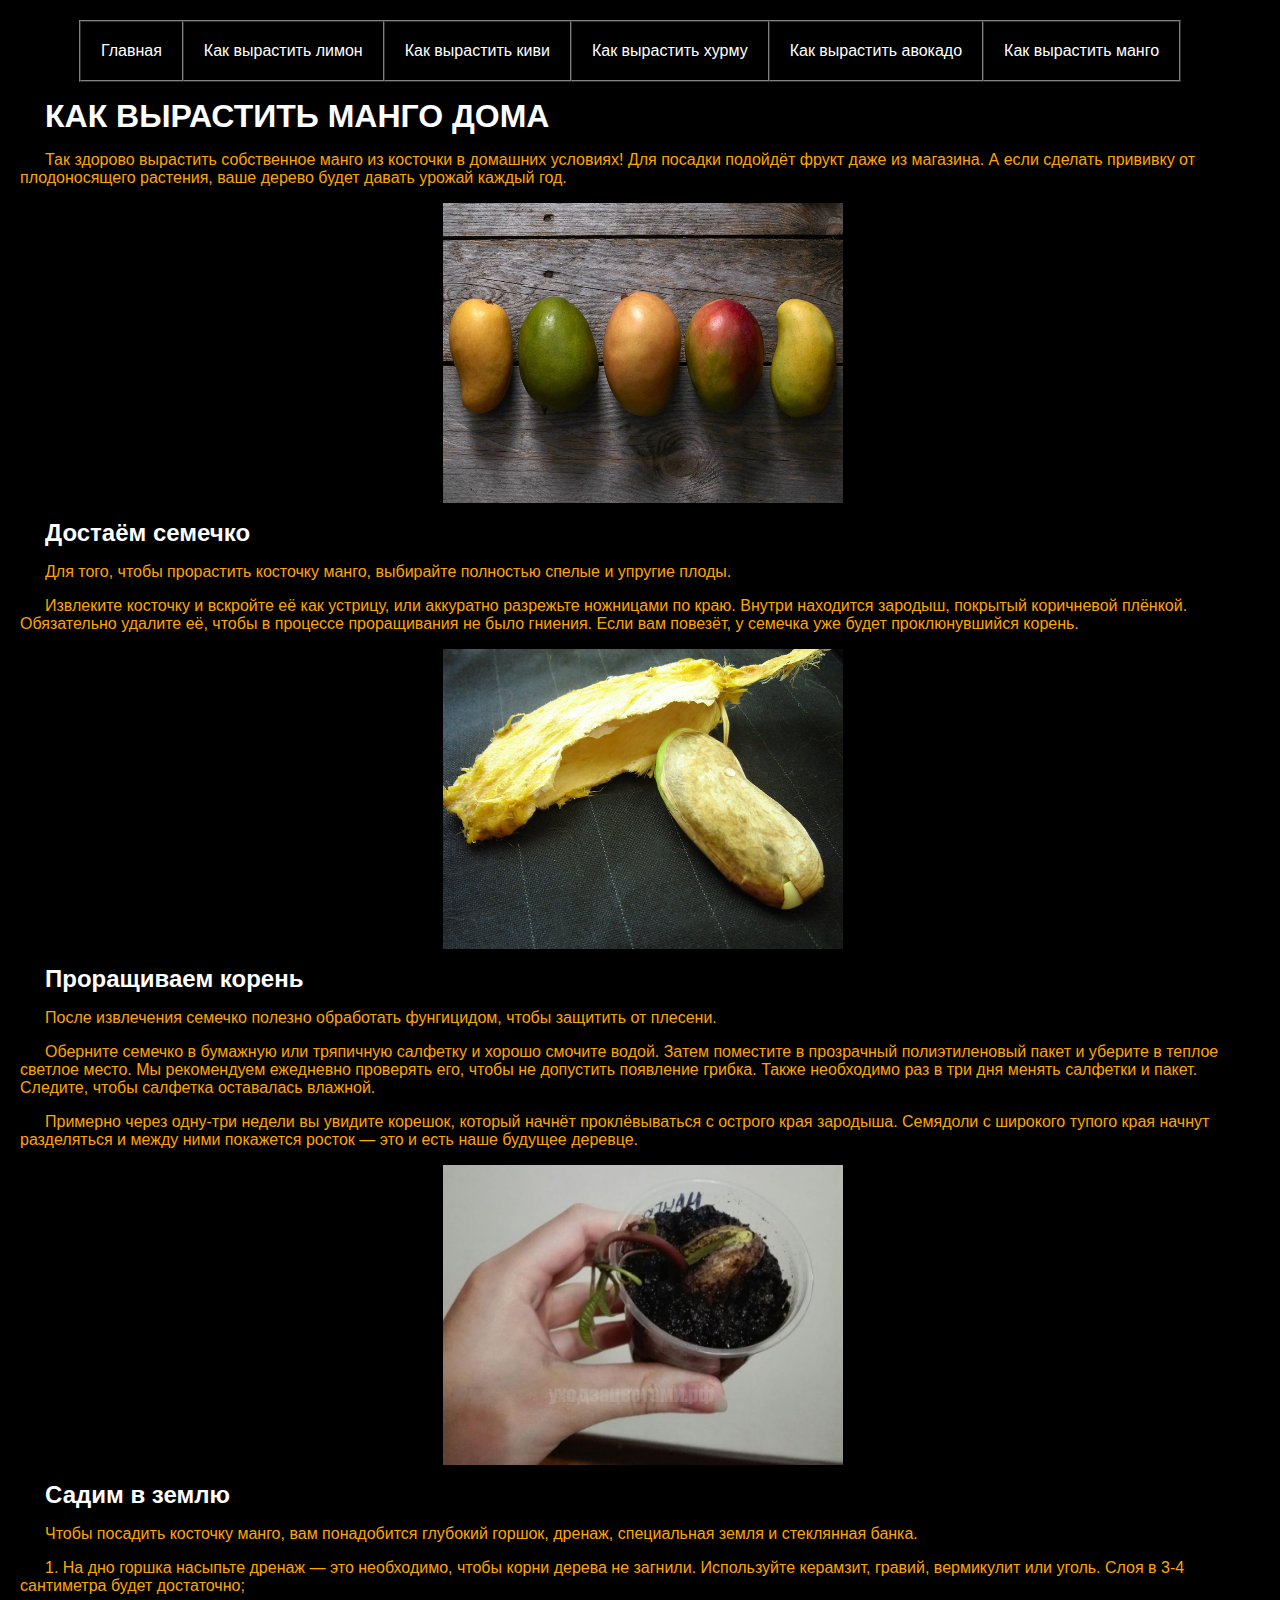
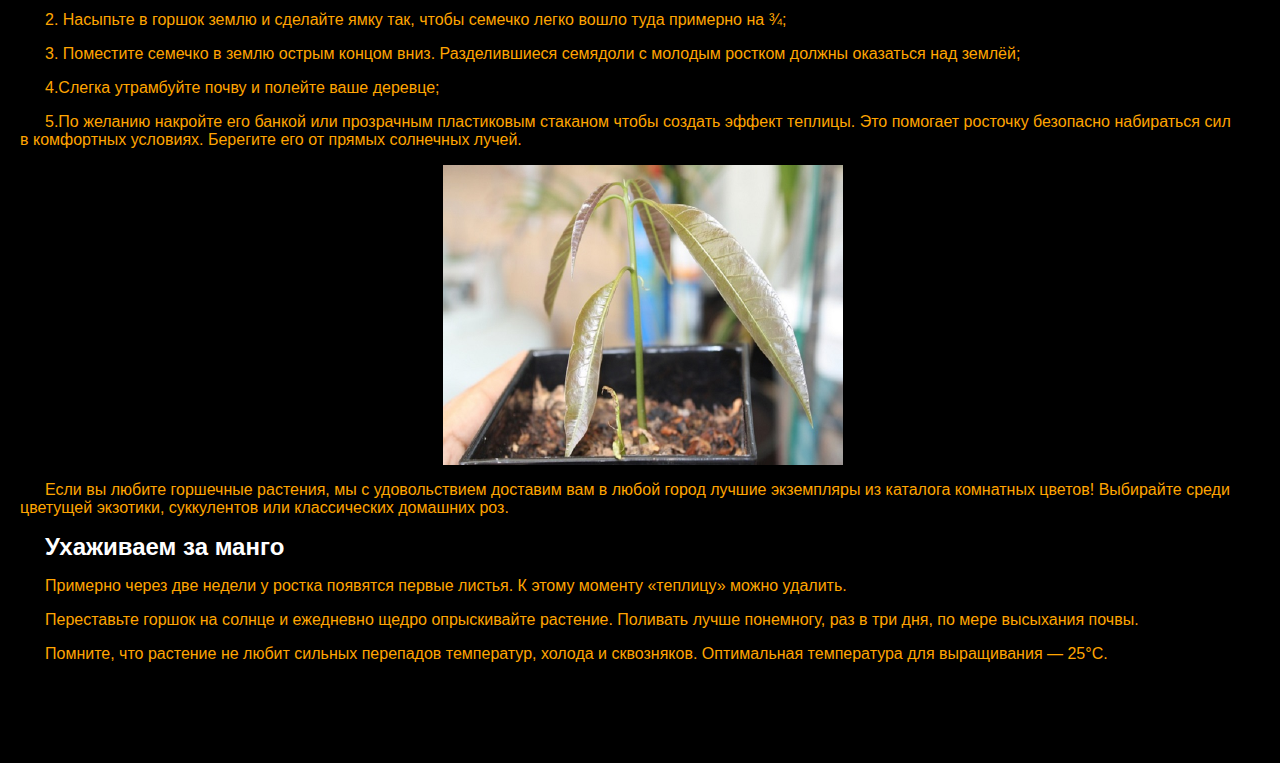
<file: Osnova/mango/index1.html>
<! DOCTYPE html>
 <html lang="uk"> 
     <head>
         <meta http-equiv="content-type" content="text/html; charset=utf-8">
          <title> Как вырастить манго</title> 
	<link rel="stylesheet" href="../../style.css"> 
	</head> 
	<body class="index">
	<table class="tabl" cellspacing="0" border="1" cellpadding="20">
          <tr>
<td><a href="../../index.html" class="index1">Главная </a> </td>
<td><a href="../limonchic/index1.html" class="index1">Как вырастить лимон </a> </td>
<td><a href="../kivi/index1.html" class="index1">Как вырастить киви </a> </td>
<td><a href="../hurma/index1.html" class="index1">Как вырастить хурму </a> </td>
<td><a href="../avokado/index1.html" class="index1">Как вырастить авокадо </a> </td>
<td><a href="#" class="index1">Как вырастить манго </a> </td>
        </table>
<p><h1 class="text"> КАК ВЫРАСТИТЬ МАНГО ДОМА</h1></p>
<p >Так здорово вырастить собственное манго из косточки в домашних условиях! Для посадки подойдёт фрукт даже из магазина. А если сделать прививку от плодоносящего растения, ваше дерево будет давать урожай каждый год.</p>
<p class= "photo"><img src="photo/1.jpg" width="400" height="300" ></p>
<p><h2 class="text"> Достаём семечко</h2></p> 
<p>Для того, чтобы прорастить косточку манго, выбирайте полностью спелые и упругие плоды.</p>
<p>Извлеките косточку и вскройте её как устрицу, или аккуратно разрежьте ножницами по краю. Внутри находится зародыш, покрытый коричневой плёнкой. Обязательно удалите её, чтобы в процессе проращивания не было гниения. Если вам повезёт, у семечка уже будет проклюнувшийся корень.</p>
<p class= "photo"><img src="photo/2.jpg" width="400" height="300" ></p>
<p><h2 class="text">Проращиваем корень</h2></p> 
<p>После извлечения семечко полезно обработать фунгицидом, чтобы защитить от плесени.</p>
<p>Оберните семечко в бумажную или тряпичную салфетку и хорошо смочите водой. Затем поместите в прозрачный полиэтиленовый пакет и уберите в теплое светлое место. Мы рекомендуем ежедневно проверять его, чтобы не допустить появление грибка. Также необходимо раз в три дня менять салфетки и пакет. Следите, чтобы салфетка оставалась влажной.</p>
<p>Примерно через одну-три недели вы увидите корешок, который начнёт проклёвываться с острого края зародыша. Семядоли с широкого тупого края начнут разделяться и между ними покажется росток — это и есть наше будущее деревце.</p>
<p class= "photo"><img src="photo/4.jpg" width="400" height="300" ></p>
<p><h2 class="text">Садим в землю</h2></p> 
<p>Чтобы посадить косточку манго, вам понадобится глубокий горшок, дренаж, специальная земля и стеклянная банка.</p>
<p>1. На дно горшка насыпьте дренаж — это необходимо, чтобы корни дерева не загнили. Используйте керамзит, гравий, вермикулит или уголь. Слоя в 3-4 сантиметра будет достаточно;</p>
<p>2. Насыпьте в горшок землю и сделайте ямку так, чтобы семечко легко вошло туда примерно на ¾;</p>
<p>3. Поместите семечко в землю острым концом вниз. Разделившиеся семядоли с молодым ростком должны оказаться над землёй;</p>
<p>4.Слегка утрамбуйте почву и полейте ваше деревце;</p>
<p>5.По желанию накройте его банкой или прозрачным пластиковым стаканом чтобы создать эффект теплицы. Это помогает росточку безопасно набираться сил в комфортных условиях. Берегите его от прямых солнечных лучей.</p>
<p class= "photo"><img src="photo/3.jpg" width="400" height="300"" ></p>
<p>Если вы любите горшечные растения, мы с удовольствием доставим вам в любой город лучшие экземпляры из каталога комнатных цветов! Выбирайте среди цветущей экзотики, суккулентов или классических домашних роз.</p>
<p><h2 class="text">Ухаживаем за манго </h2></p>
<p>Примерно через две недели у ростка появятся первые листья. К этому моменту «теплицу» можно удалить.</p>
<p>Переставьте горшок на солнце и ежедневно щедро опрыскивайте растение. Поливать лучше понемногу, раз в три дня, по мере высыхания почвы.</p>
<p>Помните, что растение не любит сильных перепадов температур, холода и сквозняков. Оптимальная температура для выращивания — 25°С.</p>
	</body>
	</html>
</file>
<file: style.css>
.text{font-family:arial;margin:auto;}
.tabl {font-family:arial;margin:auto;}
.text1{font-family:arial;}
.index{font-family:arial;margin-top:20px;margin-right:40px;margin-bottom:100px;margin-left:20px;}
p {text-indent:25px; color:ffa500;background-color: #000000}
h3 {text-indent:25px; color:ffffff;background-color: #000000}
h2 {text-indent:25px; color:ffffff;background-color: #000000}
h1 {text-indent:25px; color:ffffff;background-color: #000000}
body {background-color: #000000; }
.text {text-indent:25px;background-color: #000000}
.index1{color:ffffff}
.index1:hover{color:ffa500}
p.photo{text-align:center;}
a{text-decoration:none;}
САЙТ : ЧОРНЫЙ ФОН ОРАНЖЕВЫЕ БУКВЫ БЕЛАЯ ТАБЛИЧКА
</file>
